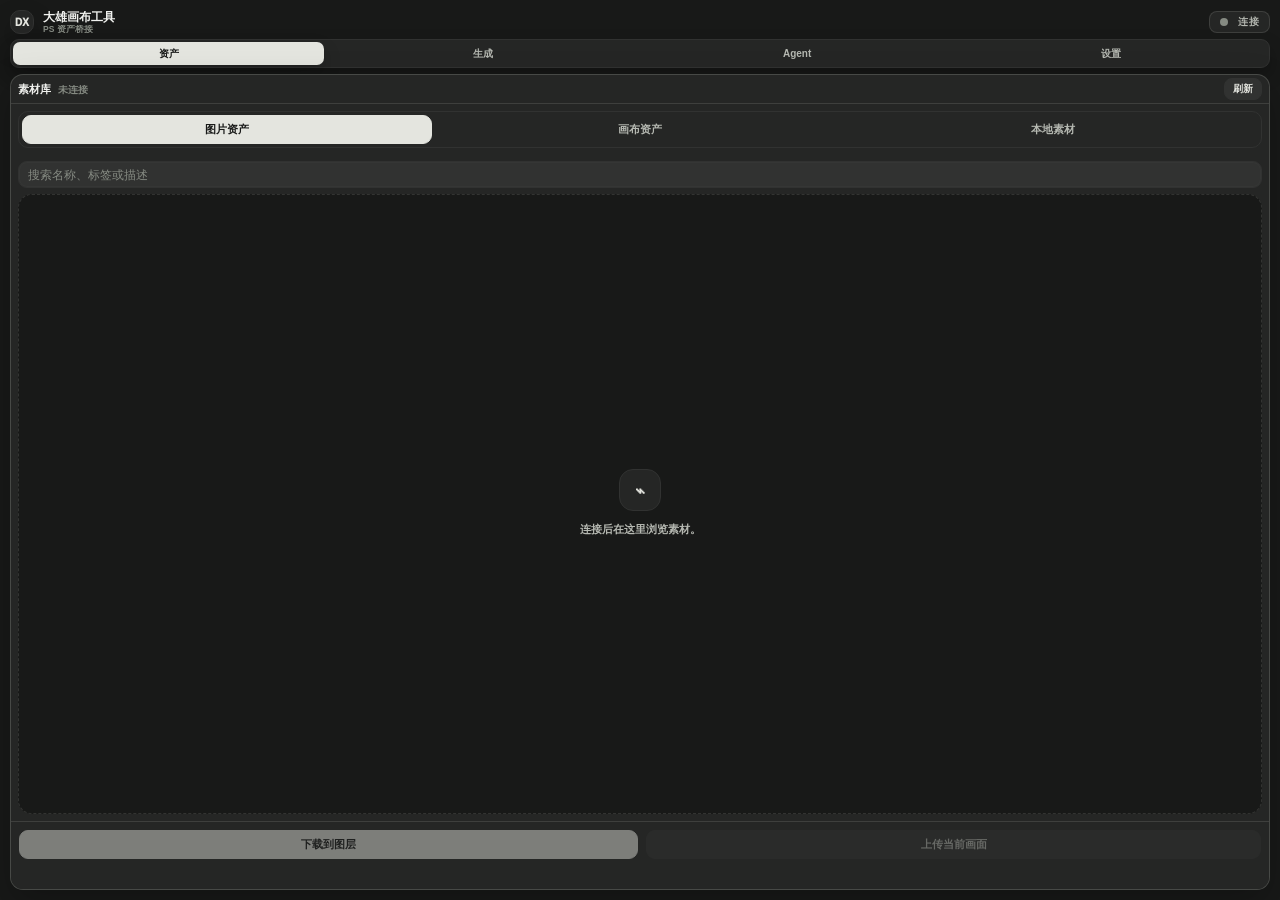
<file: tools/photoshop-asset-connector/index.html>
<!doctype html>
<html lang="zh-CN">
<head>
  <meta charset="utf-8">
  <title>大雄画布工具</title>
  <link rel="stylesheet" href="style.css">
</head>
<body>
  <main class="app">
    <header class="app-head">
      <div class="brand-block">
        <div class="brand-mark">DX</div>
        <div class="brand-copy">
          <div class="brand-title">大雄画布工具</div>
          <div class="brand-sub">PS 资产桥接</div>
        </div>
      </div>
      <div class="conn-pill" title="连接状态">
        <span id="dot" class="dot off" title="未连接"></span>
        <span>连接</span>
      </div>
    </header>

    <nav class="tabs" aria-label="工具视图切换">
      <button class="tab active" type="button" data-tab="assets">资产</button>
      <button class="tab" type="button" data-tab="generate">生成</button>
      <button class="tab" type="button" data-tab="agent">Agent</button>
      <button class="tab" type="button" data-tab="settings">设置</button>
    </nav>

    <div class="views">
      <!-- ===== 资产 ===== -->
      <section class="view active" data-view="assets">
        <div class="panel assets-panel">
          <div class="panel-head">
            <div class="panel-title">
              <strong>素材库</strong>
              <span id="count">未连接</span>
            </div>
            <button id="refreshBtn" class="refresh-btn" type="button" title="刷新">刷新</button>
          </div>

          <div class="panel-body assets-body">
            <div class="sources">
              <button class="seg active" type="button" data-source="assets">图片资产</button>
              <button class="seg" type="button" data-source="canvas">画布资产</button>
              <button class="seg last" type="button" data-source="local">本地素材</button>
            </div>

            <div class="selectors">
              <sp-picker id="selectA" size="s"><sp-menu slot="options"></sp-menu></sp-picker>
              <sp-picker id="selectB" size="s"><sp-menu slot="options"></sp-menu></sp-picker>
            </div>

            <div class="filters">
              <input id="search" type="search" placeholder="搜索名称、标签或描述">
            </div>

            <div id="grid" class="grid empty">
              <div class="empty-state">
                <div class="empty-mark">⌁</div>
                <div>连接后在这里浏览素材。</div>
              </div>
            </div>
          </div>

          <div class="panel-foot">
            <div class="bottom">
              <button id="placeBtn" class="primary" type="button" disabled>下载到图层</button>
              <button id="exportBtn" class="btn" type="button" disabled>上传当前画面</button>
            </div>
            <div id="pushMsg" class="push-msg"></div>
          </div>
        </div>
      </section>

      <!-- ===== 生成 ===== -->
      <section class="view" data-view="generate">
        <div class="panel generate-panel">
          <div class="panel-head">
            <div class="panel-title">
              <strong>生成</strong>
              <span>API / MS / RH / ComfyUI</span>
            </div>
          </div>

          <div class="panel-body gen-scroll">
            <div id="genModes" class="sources compact">
              <button class="seg active" type="button" data-mode="api">API</button>
              <button class="seg" type="button" data-mode="ms">MS</button>
              <button class="seg" type="button" data-mode="rh">RH</button>
              <button class="seg last" type="button" data-mode="comfy">ComfyUI</button>
            </div>

            <div id="genApiBar" class="gen-row2">
              <sp-picker id="genProvider" size="s"><sp-menu slot="options"></sp-menu></sp-picker>
              <sp-picker id="genModel" size="s"><sp-menu slot="options"></sp-menu></sp-picker>
            </div>

            <div id="genRhBar" class="hidden workflow-box">
              <div class="gen-label">RunningHub 工作流</div>
              <sp-picker id="genRhWorkflow" size="s"><sp-menu slot="options"></sp-menu></sp-picker>
              <label class="gen-check"><input id="genRhWallet" type="checkbox"> 使用钱包扣费</label>
            </div>

            <div id="genComfyBar" class="hidden workflow-box">
              <div class="gen-label">ComfyUI 工作流</div>
              <sp-picker id="genComfyWorkflow" size="s"><sp-menu slot="options"></sp-menu></sp-picker>
            </div>

            <textarea id="genPrompt" class="gen-prompt" rows="3" placeholder="描述你想生成的画面…"></textarea>

            <div id="genParams" class="gen-params"></div>

            <div id="genRefsSection" class="thumb-section">
              <div class="gen-label">参考图</div>
              <div id="genRefs" class="gen-thumbs"></div>
            </div>

            <div class="thumb-section">
              <div class="gen-label">生成结果</div>
              <div id="genResults" class="gen-thumbs"></div>
            </div>
          </div>

          <div class="panel-foot">
            <div class="gen-bottom">
              <button id="genRun" class="primary" type="button" disabled>生成</button>
            </div>
            <div id="genMsg" class="push-msg"></div>
          </div>
        </div>
      </section>

      <!-- ===== Agent ===== -->
      <section class="view" data-view="agent">
        <div class="panel agent-panel">
          <div class="panel-head">
            <div class="panel-title">
              <strong>Agent</strong>
              <span>对话生成和图像编辑</span>
            </div>
            <button id="agToggleModels" class="icon-btn" type="button" title="模型设置">设置</button>
          </div>

          <div class="agent-bar">
            <button id="agNew" class="btn" type="button">＋ 新对话</button>
            <sp-picker id="agHistory" size="s"><sp-menu slot="options"></sp-menu></sp-picker>
            <button id="agDelete" class="btn danger" type="button" disabled>删除</button>
          </div>

          <div id="agModels" class="agent-models">
            <div class="gen-row2">
              <sp-picker id="agLlmProvider" size="s"><sp-menu slot="options"></sp-menu></sp-picker>
              <sp-picker id="agLlmModel" size="s"><sp-menu slot="options"></sp-menu></sp-picker>
            </div>
            <div class="gen-row2">
              <sp-picker id="agImgProvider" size="s"><sp-menu slot="options"></sp-menu></sp-picker>
              <sp-picker id="agImgModel" size="s"><sp-menu slot="options"></sp-menu></sp-picker>
            </div>
          </div>

          <div id="agMessages" class="agent-msgs">
            <div class="empty-state">
              <div class="empty-mark">✦</div>
              <div>选好模型，直接说想画/想改的内容。</div>
            </div>
          </div>
          <div id="agAttach" class="agent-attach"></div>

          <div class="panel-foot agent-foot">
            <div class="agent-tools">
              <button id="agRegionBtn" class="mode-btn" type="button" title="只改选区：先用矩形选框框住要改的地方，再发送">▣ 选区</button>
              <button id="agRetryBtn" class="mode-btn" type="button" title="用上一次的内容重新发送">↻ 重试</button>
            </div>
            <div class="agent-input">
              <button id="agAttachBtn" class="icon-btn" type="button" title="上传当前画面用于编辑">＋</button>
              <textarea id="agInput" rows="2" placeholder="例如：把当前图层改成夜景（回车发送，Shift+回车换行）"></textarea>
              <button id="agSend" class="primary" type="button" disabled>发送</button>
            </div>
            <div id="agStatus" class="push-msg"></div>
          </div>
        </div>
      </section>

      <!-- ===== 设置 ===== -->
      <section class="view" data-view="settings">
        <div class="panel settings-panel">
          <div class="panel-head">
            <div class="panel-title">
              <strong>连接设置</strong>
              <span>连接同一局域网内的后端服务</span>
            </div>
          </div>

          <div class="panel-body settings-body">
            <div class="field">
              <label>服务地址</label>
              <div class="row">
                <input id="server" class="server" type="text" spellcheck="false"
                       placeholder="例：192.168.1.10:3000">
                <button id="connectBtn" class="primary-sm" type="button">连接</button>
              </div>
            </div>

            <div id="connMsg" class="conn-msg">同一局域网填运行后端那台电脑的 IP:端口。</div>

            <label class="live" title="资产库/画布变化时自动刷新">
              <input id="liveToggle" type="checkbox" checked> 实时同步
            </label>

            <div class="settings-card">
              <div class="settings-card-title">上传范围</div>
              <label class="live" title="按当前选中图层大小导出，而不是整张画布">
                <input id="exportLayerToggle" type="checkbox"> 按选中图层大小上传
              </label>
            </div>

            <button id="githubBtn" class="btn wide settings-link" type="button">打开 GitHub 项目</button>

            <div class="about">大雄画布工具 · v0.3.0</div>
          </div>
        </div>
      </section>
    </div>
  </main>

  <script src="js/state.js"></script>
  <script src="js/net.js"></script>
  <script src="js/sources.js"></script>
  <script src="js/ps.js"></script>
  <script src="js/socket.js"></script>
  <script src="js/ui.js"></script>
  <script src="js/generate.js"></script>
  <script src="js/agent.js"></script>
  <script src="js/app.js"></script>
</body>
</html>
</file>
<file: tools/photoshop-asset-connector/style.css>
:root {
  --page: #181918;
  --panel: #252625;
  --card: #252625;
  --soft: #252625;
  --soft-2: #313231;
  --line: #313231;
  --line-2: #4a4c4a;
  --text: #f0f1ee;
  --muted: #b5b8b1;
  --faint: #858a82;
  --strong: #e4e5df;
  --strong-text: #181918;
  --danger: #f87171;
  --ok: #34d399;
  --warn: #fbbf24;
  --shadow: rgba(0, 0, 0, .24);
  --hairline: rgba(228, 229, 223, .13);
  --hairline-2: rgba(228, 229, 223, .18);
  --focus-ring: rgba(228, 229, 223, .09);
  --r: 12px;
  --r-sm: 9px;
}

* { box-sizing: border-box; }
.hidden { display: none !important; }

html, body {
  margin: 0;
  height: 100%;
  overflow: hidden;
  color: var(--text);
  background: var(--page);
  font-family: "Inter", -apple-system, BlinkMacSystemFont, "Segoe UI", "PingFang SC", "Microsoft YaHei", sans-serif;
  font-size: 12px;
  line-height: 1.5;
}

button, input, textarea, select {
  font: inherit;
  color: inherit;
}

button {
  border: 0;
  cursor: pointer;
}

.app {
  height: 100%;
  min-height: 0;
  display: flex;
  flex-direction: column;
  padding: 10px;
  background-color: var(--page);
}

.app-head {
  flex: 0 0 auto;
  display: flex;
  align-items: center;
  justify-content: space-between;
  gap: 10px;
  margin-bottom: 5px;
}

.brand-block {
  min-width: 0;
  display: flex;
  align-items: center;
  gap: 9px;
}

.brand-mark {
  width: 24px;
  height: 24px;
  flex: 0 0 auto;
  display: flex;
  align-items: center;
  justify-content: center;
  border: 1px solid var(--line);
  border-radius: 10px;
  background: var(--panel);
  color: var(--strong);
  font-size: 10px;
  font-weight: 950;
  box-shadow: 0 12px 26px var(--shadow);
}

.brand-copy { min-width: 0; }
.brand-title {
  color: var(--text);
  font-size: 12px;
  line-height: 1.1;
  font-weight: 900;
  letter-spacing: 0;
  overflow: hidden;
  text-overflow: ellipsis;
  white-space: nowrap;
}

.brand-sub {
  margin-top: 1px;
  color: var(--faint);
  font-size: 8.5px;
  line-height: 1;
  font-weight: 800;
  overflow: hidden;
  text-overflow: ellipsis;
  white-space: nowrap;
}

.conn-pill {
  height: 22px;
  flex: 0 0 auto;
  display: inline-flex;
  align-items: center;
  gap: 10px;
  padding: 0 10px;
  border: 1px solid var(--hairline);
  border-radius: 8px;
  background: var(--soft);
  color: var(--muted);
  font-size: 9.5px;
  font-weight: 850;
  letter-spacing: .03em;
}

.dot {
  width: 8px;
  height: 8px;
  border-radius: 50%;
  background: var(--faint);
  box-shadow: none;
}
.dot.off { background: var(--faint); }
.dot.busy { background: var(--warn); }
.dot.on { background: var(--ok); }
.dot.err { background: var(--danger); }

.tabs {
  flex: 0 0 auto;
  display: flex;
  align-items: center;
  gap: 3px;
  padding: 2px;
  margin-bottom: 6px;
  border: 1px solid var(--line);
  border-radius: 9px;
  background: var(--soft);
  box-shadow: 0 8px 18px var(--shadow);
}

.tab {
  flex: 1 1 0;
  height: 23px;
  min-width: 0;
  border-radius: 7px;
  background: transparent;
  color: var(--muted);
  font-size: 10px;
  font-weight: 900;
  transition: background .15s ease, color .15s ease, transform .15s ease;
}
.tab:hover { background: rgba(228, 229, 223, .07); color: var(--text); }
.tab.active {
  background: var(--strong);
  color: var(--strong-text);
  box-shadow: 0 8px 18px rgba(0, 0, 0, .18);
}

.views {
  flex: 1 1 auto;
  min-height: 0;
  display: flex;
}

.view {
  display: none;
  width: 100%;
  min-height: 0;
  flex: 1 1 auto;
}

.view.active {
  display: flex;
  flex-direction: column;
}

.panel {
  min-height: 0;
  flex: 1 1 auto;
  display: flex;
  flex-direction: column;
  overflow: hidden;
  border: 1px solid var(--hairline-2);
  border-radius: 13px;
  background: var(--panel);
  box-shadow: 0 14px 36px var(--shadow);
}

.panel-head {
  flex: 0 0 auto;
  min-height: 34px;
  display: flex;
  align-items: center;
  justify-content: space-between;
  gap: 10px;
  padding: 6px 9px;
  border-bottom: 1px solid var(--hairline);
}

.panel-title { min-width: 0; }
.panel-title strong {
  display: block;
  color: var(--text);
  font-size: 11.5px;
  line-height: 1.15;
  font-weight: 950;
  overflow: hidden;
  text-overflow: ellipsis;
  white-space: nowrap;
}

.panel-title span {
  display: block;
  margin-top: 2px;
  color: var(--faint);
  font-size: 9px;
  line-height: 1.15;
  font-weight: 780;
  overflow: hidden;
  text-overflow: ellipsis;
  white-space: nowrap;
}

.panel-body {
  min-height: 0;
  flex: 1 1 auto;
  display: flex;
  flex-direction: column;
  padding: 7px;
}

.panel-foot {
  flex: 0 0 auto;
  padding: 8px;
  border-top: 1px solid var(--hairline);
  background: var(--soft);
}

input, textarea {
  -webkit-appearance: none;
  appearance: none;
  width: 100%;
  min-width: 0;
  border: 1px solid var(--line);
  border-radius: var(--r-sm);
  outline: 0;
  background: var(--soft-2) !important;
  background-clip: padding-box;
  color: var(--text);
  box-shadow: inset 0 0 0 1px rgba(228, 229, 223, .02);
}

input {
  height: 27px;
  padding: 0 9px;
}

textarea {
  padding: 8px 9px;
  resize: vertical;
}

input::placeholder, textarea::placeholder { color: var(--faint); }
input:focus, textarea:focus {
  border-color: var(--line-2);
  background: var(--soft-2) !important;
  box-shadow: inset 0 0 0 1px rgba(228, 229, 223, .03), 0 0 0 3px var(--focus-ring);
}

input[type="search"]::-webkit-search-decoration,
input[type="search"]::-webkit-search-cancel-button,
input[type="search"]::-webkit-search-results-button,
input[type="search"]::-webkit-search-results-decoration {
  -webkit-appearance: none;
}

sp-picker {
  width: 100%;
  min-width: 0;
}

sp-picker::part(control),
sp-picker::part(button),
sp-picker::part(field) {
  min-height: 26px;
}

sp-picker::part(field) {
  padding-top: 0;
  padding-bottom: 0;
  padding-left: 7px;
  padding-right: 7px;
}

sp-picker.compact-picker {
  width: 100%;
  min-width: 0;
}

.btn, .icon-btn, .primary, .primary-sm, .seg, .chip {
  height: 29px;
  border: 1px solid var(--line);
  border-radius: var(--r-sm);
  background: var(--soft-2);
  color: var(--muted);
  font-size: 10.5px;
  font-weight: 880;
  transition: background .15s ease, border-color .15s ease, color .15s ease, transform .15s ease;
}

.assets-panel .panel-head {
  min-height: 28px;
  padding: 3px 7px;
}

.assets-panel .panel-title {
  display: flex;
  align-items: baseline;
  gap: 7px;
}

.assets-panel .panel-title strong {
  font-size: 11px;
}

.assets-panel .panel-title span {
  margin-top: 0;
  font-size: 9.5px;
}

.assets-panel .panel-head .icon-btn {
  width: 22px;
  height: 22px;
  border-radius: 8px;
  font-size: 13px;
}

.refresh-btn {
  flex: 0 0 auto;
  height: 22px;
  padding: 0 8px;
  border: 1px solid var(--line);
  border-radius: 8px;
  background: var(--soft-2);
  color: var(--strong);
  font-size: 9.5px;
  font-weight: 900;
  line-height: 1;
  letter-spacing: 0;
}

.refresh-btn:hover {
  border-color: var(--line-2);
  background: var(--soft);
  color: var(--text);
}

.btn:hover, .icon-btn:hover, .seg:hover, .chip:hover {
  border-color: var(--line-2);
  background: var(--soft-2);
  color: var(--text);
  transform: translateY(-1px);
}

.icon-btn {
  width: 32px;
  flex: 0 0 auto;
  display: inline-flex;
  align-items: center;
  justify-content: center;
  padding: 0;
}

.btn {
  display: inline-flex;
  align-items: center;
  justify-content: center;
  padding: 0 12px;
}

.btn.danger {
  color: var(--danger);
  border-color: rgba(248, 113, 113, .32);
}

.btn.danger:hover {
  color: #fecaca;
  border-color: rgba(248, 113, 113, .55);
}

.btn.wide {
  width: 100%;
}

.primary, .primary-sm {
  border-color: var(--strong);
  background: var(--strong);
  color: var(--strong-text);
}

.primary:hover, .primary-sm:hover {
  background: #f4f5ef;
  border-color: #f4f5ef;
  color: var(--strong-text);
  transform: translateY(-1px);
}

.primary {
  flex: 1 1 auto;
  padding: 0 14px;
}

.primary-sm {
  min-width: 64px;
  padding: 0 14px;
}

button[disabled], .primary[disabled], .primary-sm[disabled], .btn[disabled], .icon-btn[disabled] {
  opacity: .46;
  cursor: default;
  transform: none;
  box-shadow: none;
}

.sources, .selectors, .filters, .bottom, .gen-row2, .gen-bottom, .agent-bar, .row {
  flex: 0 0 auto;
  display: flex;
  flex-direction: row;
  align-items: center;
  min-width: 0;
}

.sources {
  gap: 3px;
  padding: 3px;
  margin-bottom: 7px;
  border: 1px solid var(--line);
  border-radius: 10px;
  background: var(--soft);
}

.sources.compact {
  padding: 2px;
  margin-bottom: 7px;
  border-radius: 9px;
}

.sources.compact .seg {
  height: 22px;
  border-radius: 7px;
  font-size: 9.5px;
  padding: 0 4px;
}

.seg {
  flex: 1 1 0;
  min-width: 0;
  border-color: transparent;
  background: transparent;
  color: var(--muted);
  padding: 0 6px;
  overflow: hidden;
  text-overflow: ellipsis;
  white-space: nowrap;
}

.seg.last { margin-right: 0; }
.seg.active {
  border-color: var(--strong);
  background: var(--strong);
  color: var(--strong-text);
}

.selectors, .filters, .bottom, .gen-row2, .agent-bar, .row {
  gap: 9px;
  margin-bottom: 6px;
}

.selectors,
.gen-row2,
.agent-bar,
.row {
  column-gap: 10px;
}

.selectors > * + *, .filters > * + *, .bottom > * + *, .gen-row2 > * + *, .agent-bar > * + *, .row > * + * {
  margin-left: 0;
}

#selectA, #selectB, #genProvider, #genModel, #agHistory, #agLlmProvider, #agLlmModel, #agImgProvider, #agImgModel {
  flex: 1 1 0;
  min-width: 0;
}

#selectA.hidden, #genModel.hidden, #genApiBar.hidden {
  display: none !important;
}

.filters #search, .row .server {
  flex: 1 1 auto;
}

.grid {
  flex: 1 1 auto;
  min-height: 0;
  overflow-y: auto;
  position: relative;
  border: 1px solid var(--hairline);
  border-radius: 14px;
  background: var(--page);
}

.grid.empty {
  display: flex;
  align-items: center;
  justify-content: center;
  border-style: dashed;
}

.grid-inner {
  display: flex;
  flex-direction: row;
  flex-wrap: wrap;
  align-content: flex-start;
  align-items: flex-start;
  padding: 8px 1px 1px 8px;
}

.empty-state {
  max-width: 260px;
  min-height: 120px;
  display: flex;
  flex-direction: column;
  align-items: center;
  justify-content: center;
  gap: 10px;
  padding: 18px;
  color: var(--muted);
  text-align: center;
  font-size: 11px;
  line-height: 1.55;
  font-weight: 780;
}

.empty-mark {
  width: 42px;
  height: 42px;
  display: flex;
  align-items: center;
  justify-content: center;
  border: 1px solid var(--line);
  border-radius: 14px;
  background: var(--soft);
  color: var(--strong);
  font-size: 18px;
  font-weight: 950;
}

.card {
  flex: 1 1 92px;
  min-width: 86px;
  max-width: 136px;
  margin: 0 7px 7px 0;
  overflow: hidden;
  border: 1px solid var(--line);
  border-radius: 12px;
  background: var(--card);
  transition: border-color .14s ease, transform .14s ease, box-shadow .14s ease;
}

.card:hover {
  border-color: var(--line-2);
  transform: translateY(-1px);
  box-shadow: 0 12px 22px var(--shadow);
}

.card.selected {
  border-color: var(--strong);
  box-shadow: 0 0 0 1px rgba(228, 229, 223, .28), 0 12px 22px var(--shadow);
}

.thumb {
  position: relative;
  width: 100%;
  height: 84px;
  overflow: hidden;
  background: #181918;
}

.thumb img {
  width: 100%;
  height: 100%;
  display: block;
  object-fit: contain;
  object-position: center;
  background: #181918;
}

.thumb-ph {
  width: 100%;
  height: 100%;
  display: flex;
  align-items: center;
  justify-content: center;
  color: var(--faint);
  font-size: 10px;
  font-weight: 800;
}

.badge {
  position: absolute;
  left: 6px;
  top: 6px;
  height: 18px;
  display: inline-flex;
  align-items: center;
  padding: 0 6px;
  border-radius: 999px;
  background: rgba(24, 25, 24, .86);
  color: #fff;
  font-size: 9px;
  font-weight: 900;
}

.meta {
  padding: 7px 8px 8px;
  color: var(--muted);
  font-size: 10px;
  line-height: 1.2;
  font-weight: 820;
  overflow: hidden;
  white-space: nowrap;
  text-overflow: ellipsis;
}

.more {
  flex: 1 1 100%;
  margin: 2px 7px 7px 0;
  border: 1px solid var(--line);
  border-radius: 10px;
  background: var(--soft);
  color: var(--muted);
  height: 30px;
  font-size: 11px;
  font-weight: 850;
}

.bottom, .gen-bottom {
  gap: 8px;
  margin-bottom: 0;
}

#placeBtn, #exportBtn {
  flex: 1 1 0;
  min-width: 0;
}

.push-msg {
  min-height: 15px;
  margin-top: 7px;
  color: var(--faint);
  font-size: 10.5px;
  line-height: 1.35;
  font-weight: 760;
}
.push-msg.err { color: var(--danger); }
.push-msg.ok { color: var(--ok); }

.gen-scroll {
  min-height: 0;
  flex: 1 1 auto;
  display: block;
  overflow-y: auto;
  padding: 7px;
}

#genApiBar {
  display: flex;
  margin-bottom: 6px;
}

.workflow-box {
  padding: 8px;
  margin-bottom: 8px;
  border: 1px solid var(--line);
  border-radius: 13px;
  background: var(--soft);
}

#genRhWorkflow, #genComfyWorkflow {
  width: 100%;
  margin-bottom: 8px;
}

.gen-prompt {
  min-height: 62px;
  margin-bottom: 7px;
  padding: 8px 8px;
  border-radius: 11px;
  line-height: 1.6;
  background: var(--soft-2) !important;
}

.gen-label {
  margin: 5px 0 4px;
  color: var(--muted);
  font-size: 10.5px;
  line-height: 18px;
  font-weight: 900;
}

.gen-params {
  min-height: 0;
  height: auto;
  margin-bottom: 7px;
  padding-right: 0;
  flex: none;
  overflow-y: visible;
  overflow-x: hidden;
}

.gen-params:not(:empty) {
  min-height: 0;
  padding-right: 0;
}

.field-stack,
.size-box {
  margin-bottom: 8px;
}

.field-stack {
  flex: 0 0 auto;
  display: flex;
  flex-direction: column;
  gap: 5px;
  min-height: 0;
}

.size-box {
  flex: 0 0 auto;
  height: 82px;
  padding: 5px 8px 6px;
  border: 1px solid var(--hairline);
  border-radius: 10px;
  background: var(--soft);
  overflow: hidden;
}

.size-box.custom {
  height: 96px;
}

.size-box.doc {
  height: 90px;
}

.size-box .gen-label,
.field-stack .gen-label {
  margin-top: 0;
  margin-bottom: 0;
}

.size-grid,
.size-inline {
  display: flex;
  flex-direction: row;
  gap: 9px;
  min-width: 0;
  flex: 0 0 auto;
}

.size-grid.triple .size-col {
  flex: 1 1 0;
  min-width: 0;
}

.size-inline {
  justify-content: flex-start;
  align-items: flex-end;
}

.size-grid.single .size-col {
  flex: 1 1 auto;
}

.size-col {
  flex: 1 1 0;
  min-width: 0;
}

.size-col sp-picker {
  min-width: 0;
}

.mini-label {
  margin-bottom: 3px;
  color: var(--faint);
  font-size: 9.5px;
  line-height: 1;
  font-weight: 900;
}

.size-hint {
  margin-top: 6px;
  color: var(--faint);
  font-size: 10px;
  line-height: 1.2;
  font-weight: 780;
}

.size-foot {
  margin-top: 4px;
}

.size-box .size-grid {
  margin-bottom: 0;
}

.compact-picker {
  margin-bottom: 0;
}

.compact-picker::part(control),
.compact-picker::part(button),
.compact-picker::part(field) {
  min-height: 24px;
}

.compact-picker::part(field) {
  padding-top: 0;
  padding-bottom: 0;
}

.chip-row {
  display: flex;
  flex-direction: row;
  flex-wrap: wrap;
  gap: 6px;
  margin-bottom: 2px;
}

.chip {
  height: 26px;
  flex: 0 0 auto;
  padding: 0 10px;
  border-radius: 8px;
}

.chip.active {
  border-color: var(--strong);
  background: var(--strong);
  color: var(--strong-text);
}

.gen-input {
  height: 28px;
  min-height: 28px;
  margin-bottom: 0;
  line-height: 28px;
}

.seed-row {
  display: flex;
  flex-direction: row;
  gap: 7px;
  align-items: stretch;
  width: 100%;
  height: 28px;
  min-width: 0;
}

.seed-row .gen-input {
  flex: 1 1 auto;
  min-width: 0;
}

.dice-btn {
  width: 52px;
  height: 28px;
  min-width: 52px;
  flex: 0 0 52px;
  padding: 0 8px;
  border: 1px solid var(--line);
  border-radius: 9px;
  background: var(--soft-2);
  color: var(--muted);
  font-size: 11px;
  font-weight: 500;
  line-height: 28px;
  white-space: nowrap;
}

.dice-btn:hover {
  border-color: var(--line-2);
  color: var(--text);
  background: var(--soft);
}

.dice-btn.active {
  border-color: var(--strong);
  background: var(--strong);
  color: var(--strong-text);
}

.mini-input {
  height: 25px;
  flex: 0 0 72px;
  max-width: 72px;
  margin: 6px 0 0;
  padding: 0 8px;
  font-size: 11px;
}

.gen-ta {
  height: auto;
  min-height: 54px;
  padding: 8px 10px;
  line-height: 18px;
  resize: none;
}

.gen-ta::part(textarea) {
  resize: none;
}

.gen-dd {
  width: 100%;
  margin-bottom: 0;
}

.gen-check {
  display: flex;
  flex-direction: row;
  align-items: center;
  min-height: 28px;
  margin: 0;
  color: var(--muted);
  font-size: 11px;
  font-weight: 800;
}

.gen-check input {
  width: auto;
  height: auto;
  margin-right: 7px;
}

.thumb-section {
  display: block;
  height: 116px;
  min-height: 116px;
  padding: 7px;
  margin-top: 7px;
  border: 1px solid var(--hairline);
  border-radius: 11px;
  background: var(--soft);
  overflow: hidden;
}

.gen-thumbs {
  display: flex;
  flex-direction: row;
  flex-wrap: wrap;
  align-content: flex-start;
  align-items: flex-start;
  gap: 7px;
  min-height: 78px;
  padding-top: 1px;
}

.field-stack .gen-thumbs {
  min-height: 78px;
  padding-top: 0;
  margin-top: 0;
}

.gen-thumb, .ref-tile, .attach-chip {
  position: relative;
  overflow: hidden;
  border: 1px solid var(--line);
  border-radius: 12px;
  background: var(--soft);
}

.gen-thumb, .ref-tile {
  width: 78px;
  height: 78px;
}

.gen-thumb img, .ref-tile img, .attach-chip img {
  width: 100%;
  height: 100%;
  display: block;
  object-fit: contain;
  object-position: center;
  background: #181918;
}

.gen-thumb.result { cursor: pointer; }
.gen-thumb.result:hover { border-color: var(--strong); }

.gen-thumb .x, .ref-x {
  position: absolute;
  right: 4px;
  top: 4px;
  width: 18px;
  height: 18px;
  display: flex;
  align-items: center;
  justify-content: center;
  border-radius: 50%;
  background: rgba(24, 25, 24, .88);
  color: #fff;
  font-size: 12px;
  line-height: 1;
}

.gen-thumb.result .dl {
  position: absolute;
  left: 0;
  right: 0;
  bottom: 0;
  height: 21px;
  display: flex;
  align-items: center;
  justify-content: center;
  background: rgba(24, 25, 24, .86);
  color: #fff;
  font-size: 9.5px;
  font-weight: 850;
}

.ref-num {
  position: absolute;
  left: 4px;
  top: 4px;
  min-width: 18px;
  height: 18px;
  display: flex;
  align-items: center;
  justify-content: center;
  padding: 0 5px;
  border-radius: 999px;
  background: var(--strong);
  color: var(--strong-text);
  font-size: 10px;
  font-weight: 950;
}

.ref-move {
  position: absolute;
  left: 0;
  right: 0;
  bottom: 0;
  display: flex;
  flex-direction: row;
}

.ref-arrow {
  flex: 1 1 0;
  height: 19px;
  border-top: 1px solid var(--hairline);
  background: rgba(24, 25, 24, .86);
  color: #fff;
  font-size: 12px;
}

.ref-arrow[disabled] { opacity: .35; }

.ref-add {
  flex: 0 0 auto;
  width: 78px;
  height: 78px;
  min-width: 78px;
  display: flex;
  flex-direction: column;
  align-items: center;
  justify-content: center;
  border: 1px dashed var(--line-2);
  border-radius: 12px;
  background: var(--soft);
  color: var(--muted);
  cursor: pointer;
}

.ref-add-plus {
  width: 30px;
  height: 30px;
  display: flex;
  align-items: center;
  justify-content: center;
  margin-bottom: 5px;
  border: 1px solid var(--line);
  border-radius: 8px;
  color: var(--strong);
  font-size: 18px;
}

.ref-add-cap {
  font-size: 10px;
  font-weight: 850;
}

.ref-add:hover {
  border-color: var(--strong);
  color: var(--text);
}

.gen-bottom .primary {
  width: 100%;
}

.agent-panel {
  padding-bottom: 0;
}

.agent-bar {
  flex: 0 0 auto;
  padding: 10px 10px 0;
}

.agent-bar .btn {
  flex: 0 0 auto;
}

#agDelete {
  min-width: 44px;
  padding: 0 9px;
}

.agent-panel > .panel-head .icon-btn {
  width: auto;
  min-width: 48px;
  height: 32px;
  padding: 0 10px;
  border-radius: 10px;
  border-color: var(--line);
  background: var(--soft);
  color: var(--strong);
  font-size: 11px;
  font-weight: 900;
}

.agent-models {
  flex: 0 0 auto;
  padding: 0 10px;
}

.agent-models .gen-row2 {
  margin-bottom: 8px;
}

.agent-msgs {
  flex: 1 1 auto;
  min-height: 0;
  margin: 2px 10px 0;
  padding: 10px;
  overflow-y: auto;
  display: flex;
  flex-direction: column;
  border: 1px solid var(--hairline);
  border-radius: 14px;
  background: var(--page);
}

.agent-msg {
  flex: 0 0 auto;
  max-width: 88%;
  margin-bottom: 8px;
  padding: 8px 10px;
  border: 1px solid var(--line);
  border-radius: 13px;
  overflow: hidden;
  box-shadow: 0 8px 18px rgba(0, 0, 0, .12);
}

.agent-msg.user {
  align-self: flex-end;
  background: var(--soft-2);
  border-color: var(--line-2);
  color: var(--text);
}

.agent-msg.assistant {
  align-self: flex-start;
  background: var(--panel);
  color: var(--text);
}

.agent-text {
  white-space: pre-wrap;
  word-break: break-word;
  line-height: 1.55;
}

/* 选区上传提示：显示"上传选区 W×H"，方便排查上传的是不是框选区域 */
.agent-note {
  margin-top: 4px;
  font-size: 10px;
  font-weight: 800;
  color: var(--muted);
  opacity: .9;
}

.agent-imgtile {
  position: relative;
  margin-top: 7px;
  max-width: 240px;
}

.agent-imgtile img {
  display: block;
  width: 100%;
  height: auto;
  border: 1px solid var(--line);
  border-radius: 12px;
}

.agent-dl {
  position: absolute;
  right: 7px;
  top: 7px;
  min-width: 40px;
  height: 27px;
  padding: 0 8px;
  border-radius: 8px;
  background: rgba(24, 25, 24, .86);
  color: #fff;
  font-size: 10px;
  font-weight: 900;
  line-height: 27px;
  text-align: center;
}

.agent-dl:hover {
  background: var(--strong);
  color: var(--strong-text);
}

.agent-attach {
  flex: 0 0 auto;
  display: flex;
  flex-direction: row;
  flex-wrap: wrap;
  padding: 0 10px;
}

.agent-attach:empty { display: none; }

.attach-chip {
  width: 54px;
  height: 54px;
  margin: 7px 7px 0 0;
}

.agent-foot {
  padding-top: 9px;
}

.agent-input {
  display: flex;
  flex-direction: row;
  align-items: center;
  gap: 7px;
  min-height: 58px;
  padding: 6px 7px;
  border: 1px solid var(--line);
  border-radius: 14px;
  background: var(--soft-2);
}

.agent-input:focus-within {
  border-color: var(--line-2);
  box-shadow: 0 0 0 3px var(--focus-ring);
}

.agent-input .icon-btn {
  width: 30px;
  height: 34px;
  border-color: var(--line);
  background: var(--soft);
  color: var(--strong);
  font-size: 18px;
  font-weight: 900;
  line-height: 1;
  border-radius: 10px;
}

/* 模式工具条：改选区 / 扩图 / 重试，单独一行，不挤压输入框 */
.agent-tools {
  flex: 0 0 auto;
  display: flex;
  flex-direction: row;
  align-items: center;
  gap: 7px;
  padding: 0 10px 6px;
}

.agent-tools .mode-btn {
  height: 28px;
  padding: 0 10px;
  border: 1px solid var(--line);
  border-radius: 9px;
  background: var(--soft);
  color: var(--strong);
  font-size: 11px;
  font-weight: 900;
  white-space: nowrap;
}

.agent-tools .mode-btn:hover {
  border-color: var(--line-2);
  color: var(--text);
}

.agent-tools .mode-btn.active {
  border-color: var(--strong);
  background: var(--strong);
  color: var(--strong-text);
}

/* 重试按钮：默认隐藏，失败后加 .show 才显示（UXP 对 hidden 属性支持不稳，用 class 控制） */
#agRetryBtn { display: none; margin-left: auto; }
#agRetryBtn.show { display: inline-block; }

/* 扩图方向参数条：默认隐藏，开「⬜ 扩图」时加 .show 显示 */
.agent-outpaint-bar {
  display: none;
  flex-direction: row;
  align-items: center;
  flex-wrap: wrap;
  gap: 8px;
  padding: 0 10px 8px;
}
.agent-outpaint-bar.show { display: flex; }
.agent-outpaint-bar .op-label { font-size: 11px; color: var(--muted); font-weight: 800; }
.agent-outpaint-bar .op-dir {
  display: inline-flex;
  align-items: center;
  gap: 3px;
  font-size: 11px;
  color: var(--strong);
  font-weight: 800;
}
.agent-outpaint-bar .op-px {
  width: 64px;
  height: 26px;
  padding: 0 6px;
  border: 1px solid var(--line);
  border-radius: 8px;
  background: var(--soft-2);
  color: var(--strong);
  font-size: 12px;
  text-align: center;
}

.agent-input textarea {
  flex: 1 1 auto;
  min-height: 46px;
  max-height: 120px;
  padding: 8px 6px;
  border: 0;
  border-radius: 0;
  background: var(--soft-2) !important;
  box-shadow: none;
  resize: none;
  line-height: 1.55;
}

.agent-input textarea:focus {
  background: var(--soft-2) !important;
  box-shadow: none;
}

.agent-input .primary {
  flex: 0 0 auto;
  width: 52px;
  height: 34px;
  padding: 0;
  border-radius: 10px;
}

.settings-body {
  gap: 12px;
}

.settings-card {
  display: flex;
  flex-direction: column;
  gap: 8px;
  padding: 10px;
  border: 1px solid var(--hairline);
  border-radius: 12px;
  background: var(--soft);
}

.settings-card-title {
  color: var(--text);
  font-size: 11px;
  line-height: 1.2;
  font-weight: 920;
}

.settings-link {
  height: 34px;
  border-radius: 10px;
  color: var(--text);
  background: var(--soft);
}

.field {
  display: flex;
  flex-direction: column;
  gap: 7px;
}

.field label {
  color: var(--muted);
  font-size: 10.5px;
  font-weight: 900;
}

.row {
  gap: 8px;
  margin-bottom: 0;
}

.conn-msg {
  min-height: 16px;
  padding: 9px 10px;
  border: 1px solid var(--hairline);
  border-radius: 12px;
  background: var(--soft);
  color: var(--muted);
  font-size: 10.5px;
  line-height: 1.45;
  font-weight: 760;
}

.conn-msg.err { color: var(--danger); border-color: rgba(248, 113, 113, .24); }
.conn-msg.ok { color: var(--ok); border-color: rgba(52, 211, 153, .24); }

.live {
  display: flex;
  flex-direction: row;
  align-items: center;
  gap: 8px;
  color: var(--muted);
  font-size: 11px;
  font-weight: 820;
}

.live input {
  width: auto;
  height: auto;
  margin: 0;
}

.about {
  margin-top: auto;
  padding-top: 10px;
  color: var(--faint);
  font-size: 10px;
  font-weight: 800;
}

::-webkit-scrollbar {
  width: 4px;
  height: 4px;
  background: transparent;
}

::-webkit-scrollbar-track {
  background: transparent;
}

::-webkit-scrollbar-thumb {
  min-height: 28px;
  border: 0;
  border-radius: 999px;
  background-color: rgba(228, 229, 223, .24);
  background-clip: border-box;
}

::-webkit-scrollbar-thumb:hover {
  background-color: rgba(228, 229, 223, .42);
}
</file>
